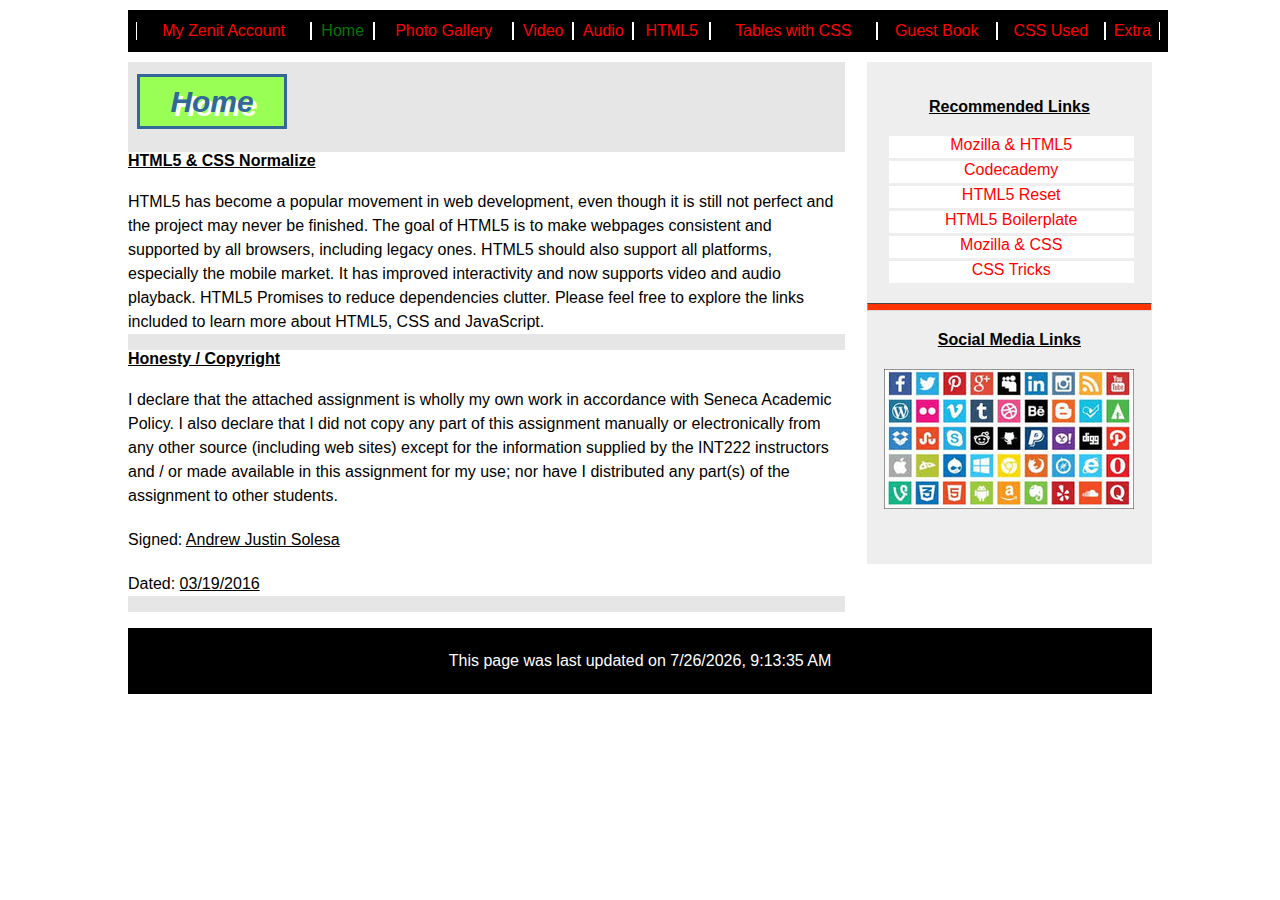
<file: index.html>
<!DOCTYPE html>
<html>

	<head>
		<meta charset="UTF-8" />
		<title>HOME - int222_161a26</title>
		<link rel="stylesheet" type="text/css" href="css/normalize.css" />
		<link rel="stylesheet" type="text/css" href="css/sitecss.css" />
	</head>
	
	<body>
		
		<nav>
			<ul>
				<li><a href="../">My Zenit Account</a></li>
				<li><a class="current" href="index.html">Home</a></li>
				<li><a href="gallery.html">Photo Gallery</a></li>
				<li><a href="video.html">Video</a></li>
				<li><a href="audio.html">Audio</a></li>
				<li><a href="html5.html">HTML5</a></li>
				<li><a href="tables.html">Tables with CSS</a></li>
				<li><a href="guestbook/index.html">Guest Book</a></li>
				<li><a href="css/sitecss.css">CSS Used</a></li>
				<li><a href="extra/index.html">Extra</a></li>
			</ul>
		</nav>
		
		<div class="content">
				
				<section>
					
					<h1>Home</h1>
						
						<div class ="box">
							<h2>HTML5 &amp; CSS Normalize</h2>
								<article>
									<p>
									HTML5 has become a popular movement in web development, even though it is still not perfect and the project may never be finished. The goal of HTML5 is to make webpages consistent and supported by all browsers, including legacy ones. HTML5 should also support all platforms, especially the mobile market. It has improved interactivity and now supports video and audio playback. HTML5 Promises to reduce dependencies clutter.
									
									Please feel free to explore the links included to learn more about HTML5, CSS and JavaScript.
									</p>
								</article>
						</div>
						
						<div class="box">
							<h2>Honesty / Copyright</h2>
								<article>
									<p>
									I declare that the attached assignment is wholly my own work in accordance with Seneca Academic Policy.
									
									I also declare that I did not copy any part of this assignment manually or electronically from any other source (including web sites) except for the information supplied by the INT222 instructors and / or made available in this assignment for my use; nor have I distributed any part(s) of the assignment to other students.
									</p>

									<p>Signed: <span class="underline">Andrew Justin Solesa</span></p>

									<p>Dated: <span class="underline">03/19/2016</span></p>
								</article>
						</div>
				</section>
				
				<aside>
					<h2>Recommended Links</h2>
						<ul>
							<li><a href="https://developer.mozilla.org/en-US/docs/Web/Guide/HTML/HTML5">Mozilla & HTML5</a></li>
							<li><a href="http://www.codecademy.com">Codecademy</a></li>
							<li><a href="http://html5reset.org/">HTML5 Reset</a></li>
							<li><a href="http://html5boilerplate.com/">HTML5 Boilerplate</a></li>
							<li><a href="https://developer.mozilla.org/en-US/docs/Web/CSS">Mozilla & CSS</a></li>
							<li><a href="http://css-tricks.com/">CSS Tricks</a></li>
						</ul>
						
						<hr class="rhr">
						
					<h2>Social Media Links</h2>
						<div style="position: relative; background: url('images/social-media.png') no-repeat; width: 250px; height: 140px; display: block; margin: 0 auto;">
							<a href="http://facebook.com" title="Face Book"  style="width: 23px; height: 23px; border: 0; position: absolute; top: 3px; left: 4px;"></a> 
							<a href="http://twitter.com" title="Twitter" style="width: 23px; height: 23px; border: 0; position: absolute; top: 3px; left: 31px;"></a> 
							<a href="http://pintrest.com" title="Pintrest" style="width: 23px; height: 23px; border: 0; position: absolute; top: 3px; left: 58px;"></a> 
							<a href="https://plus.google.com/" title="Google Plus"  style="width: 23px; height: 23px; border: 0; position: absolute; top: 3px; left: 85px;"></a> 
						</div>
				</aside>
		</div>
		
		<footer>
			<section>
				<script type="text/javascript">
					var dt=new Date(document.lastModified);
					document.write('<p>This page was last updated on '+dt.toLocaleString()) + '</p>';
				</script>
			</section>
		</footer>
	</body>

</html>
</file>
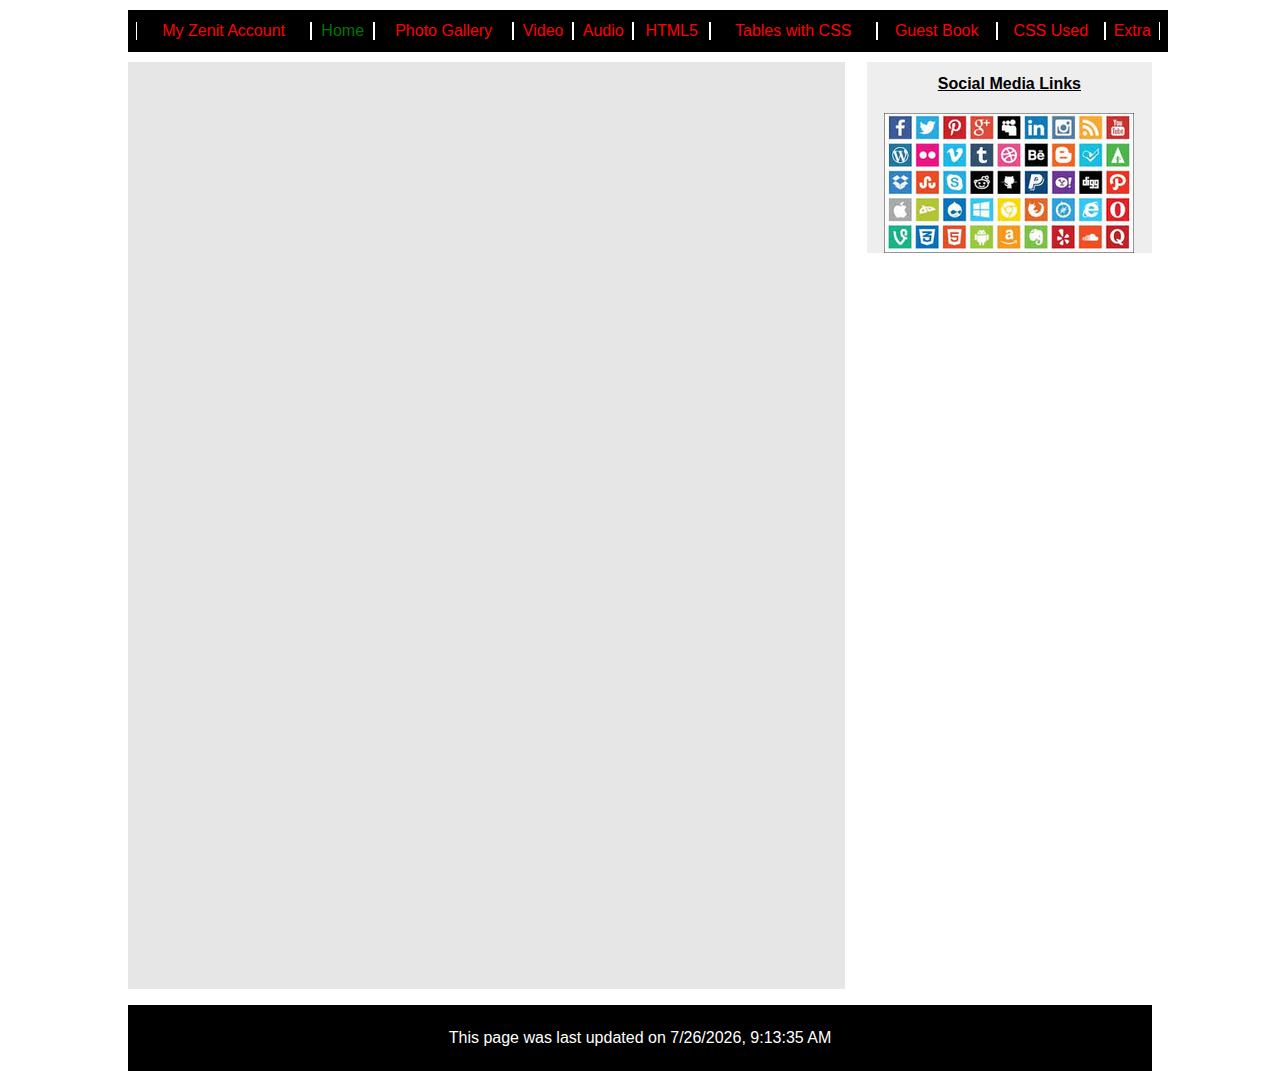
<file: extra/index.html>
<!DOCTYPE html>
<html>

	<head>
		<meta charset="UTF-8" />
		<title>EXTRA - int222_161a26</title>
		<link rel="stylesheet" type="text/css" href="../css/normalize.css" />
		<link rel="stylesheet" type="text/css" href="../css/sitecss.css" />
	</head>
	
	<body>
		
		<nav>
			<ul>
				<li><a href="../">My Zenit Account</a></li>
				<li><a class="current" href="../index.html">Home</a></li>
				<li><a href="../gallery.html">Photo Gallery</a></li>
				<li><a href="../video.html">Video</a></li>
				<li><a href="../audio.html">Audio</a></li>
				<li><a href="../html5.html">HTML5</a></li>
				<li><a href="../tables.html">Tables with CSS</a></li>
				<li><a href="../guestbook/index.html">Guest Book</a></li>
				<li><a href="../css/sitecss.css">CSS Used</a></li>
				<li><a href="../extra/index.html">Extra</a></li>
			</ul>
		</nav>
		
		<div class="content">
				
				<section>		
						<div class ="box">
						
						</div>
				</section>
				
				<aside class="html5">
					<h2>Social Media Links</h2>
						<div style="position: relative; background: url('../images/social-media.png') no-repeat; width: 250px; height: 140px; display: block; margin: 0 auto;">
							<a href="http://facebook.com" title="Face Book"  style="width: 23px; height: 23px; border: 0; position: absolute; top: 3px; left: 4px;"></a> 
							<a href="http://twitter.com" title="Twitter" style="width: 23px; height: 23px; border: 0; position: absolute; top: 3px; left: 31px;"></a> 
							<a href="http://pintrest.com" title="Pintrest" style="width: 23px; height: 23px; border: 0; position: absolute; top: 3px; left: 58px;"></a> 
							<a href="https://plus.google.com/" title="Google Plus"  style="width: 23px; height: 23px; border: 0; position: absolute; top: 3px; left: 85px;"></a> 
						</div>
				</aside>
		</div>
		
		<footer>
			<section>
				<script type="text/javascript">
					var dt=new Date(document.lastModified);
					document.write('<p>This page was last updated on '+dt.toLocaleString()) + '</p>';
				</script>
			</section>
		</footer>
	</body>

</html>
</file>
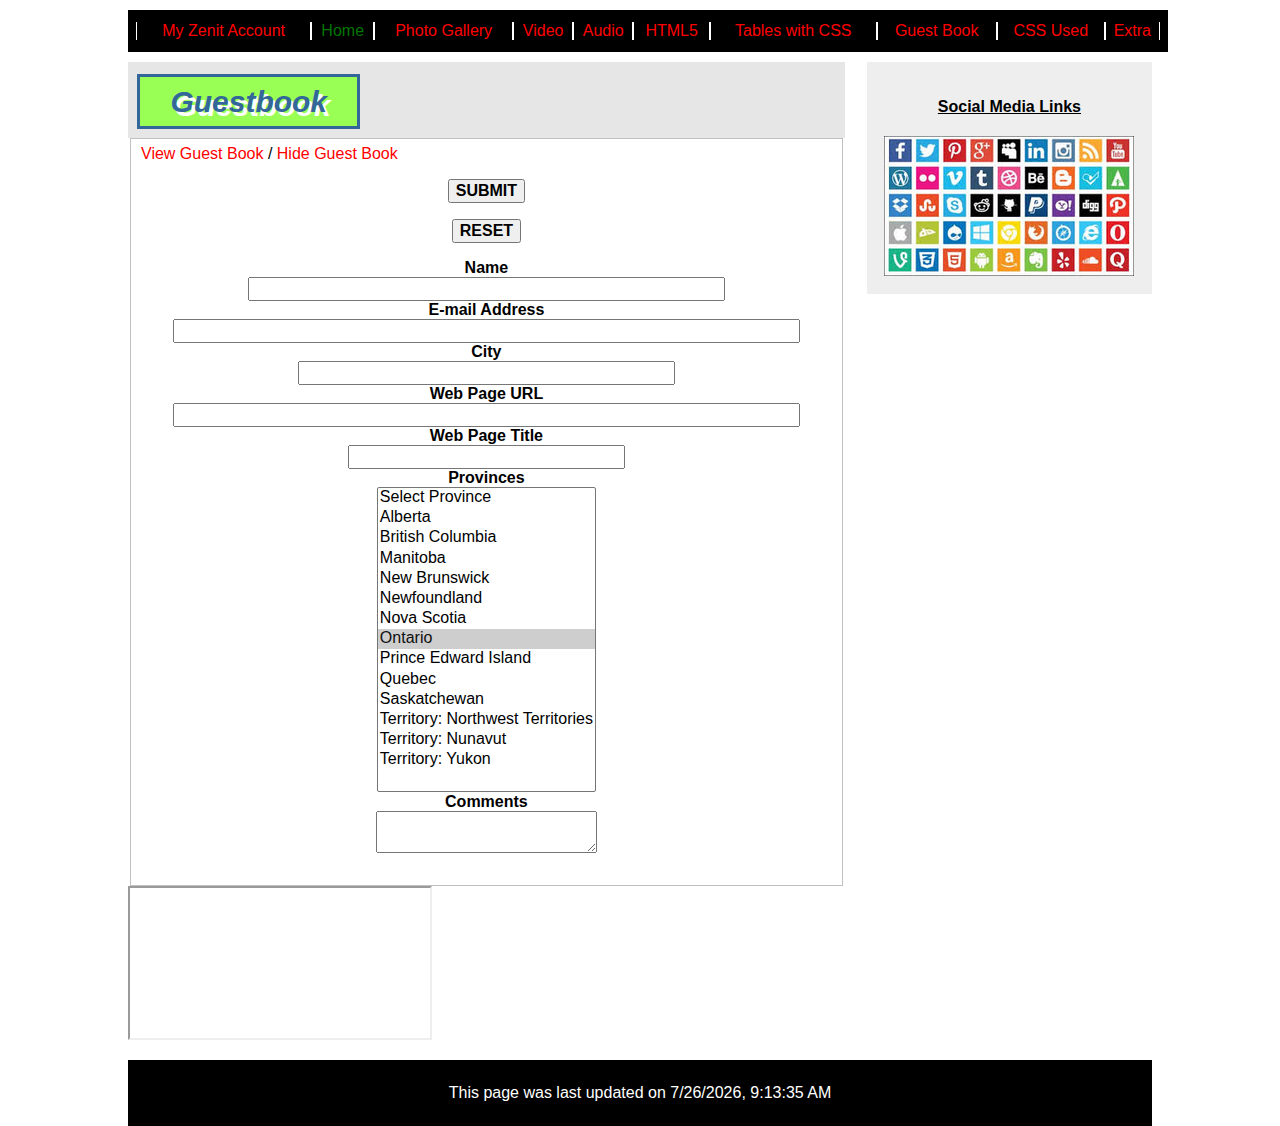
<file: guestbook/index.html>
<!DOCTYPE html>
<html>

	<head>
		<meta charset="UTF-8" />
		<title>GUESTBOOK - int222_161a26</title>
		<link rel="stylesheet" type="text/css" href="../css/normalize.css" />
		<link rel="stylesheet" type="text/css" href="../css/sitecss.css" />
		<link rel="stylesheet" href="https://zenit.senecac.on.ca/~emile.ohan/int222/assignments/assignment-02/guest.css"  type="text/css" /> 
		<script src="https://zenit.senecac.on.ca/~emile.ohan/int222/assignments/assignment-02/guest.js" type="text/javascript"></script> 
	</head>
	
	<body>
		
		<nav>
			<ul>
				<li><a href="../">My Zenit Account</a></li>
				<li><a class="current" href="../index.html">Home</a></li>
				<li><a href="../gallery.html">Photo Gallery</a></li>
				<li><a href="../video.html">Video</a></li>
				<li><a href="../audio.html">Audio</a></li>
				<li><a href="../html5.html">HTML5</a></li>
				<li><a href="../tables.html">Tables with CSS</a></li>
				<li><a href="../guestbook/index.html">Guest Book</a></li>
				<li><a href="../css/sitecss.css">CSS Used</a></li>
				<li><a href="../extra/index.html">Extra</a></li>
			</ul>
		</nav>
		
		<div class="content">
				
				<section>
					
					<h1>Guestbook</h1>
						
						<div class ="box">
							<fieldset>
								
								<a href="javascript:unhide('on');">View Guest Book</a> / <a href="javascript:unhide('off');">Hide Guest Book</a>
						
							<form method='post' name='guests' id='guests' action='https://zenit.senecac.on.ca/~emile.ohan/cgi-bin/guestbook.cgi'>
								<p id = "p1">
									<input type="submit"  class="button" value="SUBMIT" /> 
								</p>
								
								<p id = "p1">
									<input type="reset"  class="button" value="RESET" /> 
								</p>
							
							
								<p id = "p2">
									Name
									<br>
									<input type="text" size="45" name="guest" id="guest" maxlength="40">
								<br>
									E-mail Address
									<br>
									<input type="text" size="60" name="email" id="email" maxlength="60">
								<br>
									City 
									<br>
									<input type="text" size="35" name="city" id="city" maxlength="35">
								<br>
									Web Page URL
									<br>
									<input type="text" size="60" name="web_url" id="web_url" maxlength="60">
									
								<br>
									Web Page Title
									<br>
									<input type="text" size="25" name="web_title" id="web_title">
								<br>
									Provinces
									<br>
									<select id="province" name="province" size="15">
										<option value="Select Province">Select Province</option>
										<option value='Alberta'>Alberta</option>
										<option value='British Columbia'>British Columbia</option>
										<option value='Manitoba'>Manitoba</option>
										<option value='New Brunswick'>New Brunswick</option>
										<option value='Newfoundland'>Newfoundland</option>
										<option value='Nova Scotia'>Nova Scotia</option>
										<option value='Ontario' selected>Ontario</option>
										<option value='Prince Edward Island'>Prince Edward Island</option>
										<option value='Quebec'>Quebec</option>
										<option value='Saskatchewan'>Saskatchewan</option>
										<option value='Territory: Northwest Territories'>Territory: Northwest Territories</option>
										<option value='Territory: Nunavut'>Territory: Nunavut</option>
										<option value='Territory: Yukon'>Territory: Yukon</option>
									</select>
								<br>
									Comments
									<br>
										<textarea name="comments" id="comment" maxlength="150"></textarea>
								</p>
							</fieldset>
						</div>
				</section>
				
				<aside class="guest">
					<h2>Social Media Links</h2>
						<div style="position: relative; background: url('../images/social-media.png') no-repeat; width: 250px; height: 140px; display: block; margin: 0 auto;">
							<a href="http://facebook.com" title="Face Book"  style="width: 23px; height: 23px; border: 0; position: absolute; top: 3px; left: 4px;"></a> 
							<a href="http://twitter.com" title="Twitter" style="width: 23px; height: 23px; border: 0; position: absolute; top: 3px; left: 31px;"></a> 
							<a href="http://pintrest.com" title="Pintrest" style="width: 23px; height: 23px; border: 0; position: absolute; top: 3px; left: 58px;"></a> 
							<a href="https://plus.google.com/" title="Google Plus"  style="width: 23px; height: 23px; border: 0; position: absolute; top: 3px; left: 85px;"></a> 
						</div>
				</aside>
		</div>
		
		<div id="viewguests">
			<iframe src="https://zenit.senecac.on.ca/~emile.ohan/cgi-bin/viewguestbook.cgi"></iframe>
		</div>
		
		<footer>
			<section>
				<script type="text/javascript">
					var dt=new Date(document.lastModified);
					document.write('<p>This page was last updated on '+dt.toLocaleString()) + '</p>';
				</script>
			</section>
		</footer>
	</body>

</html>
</file>
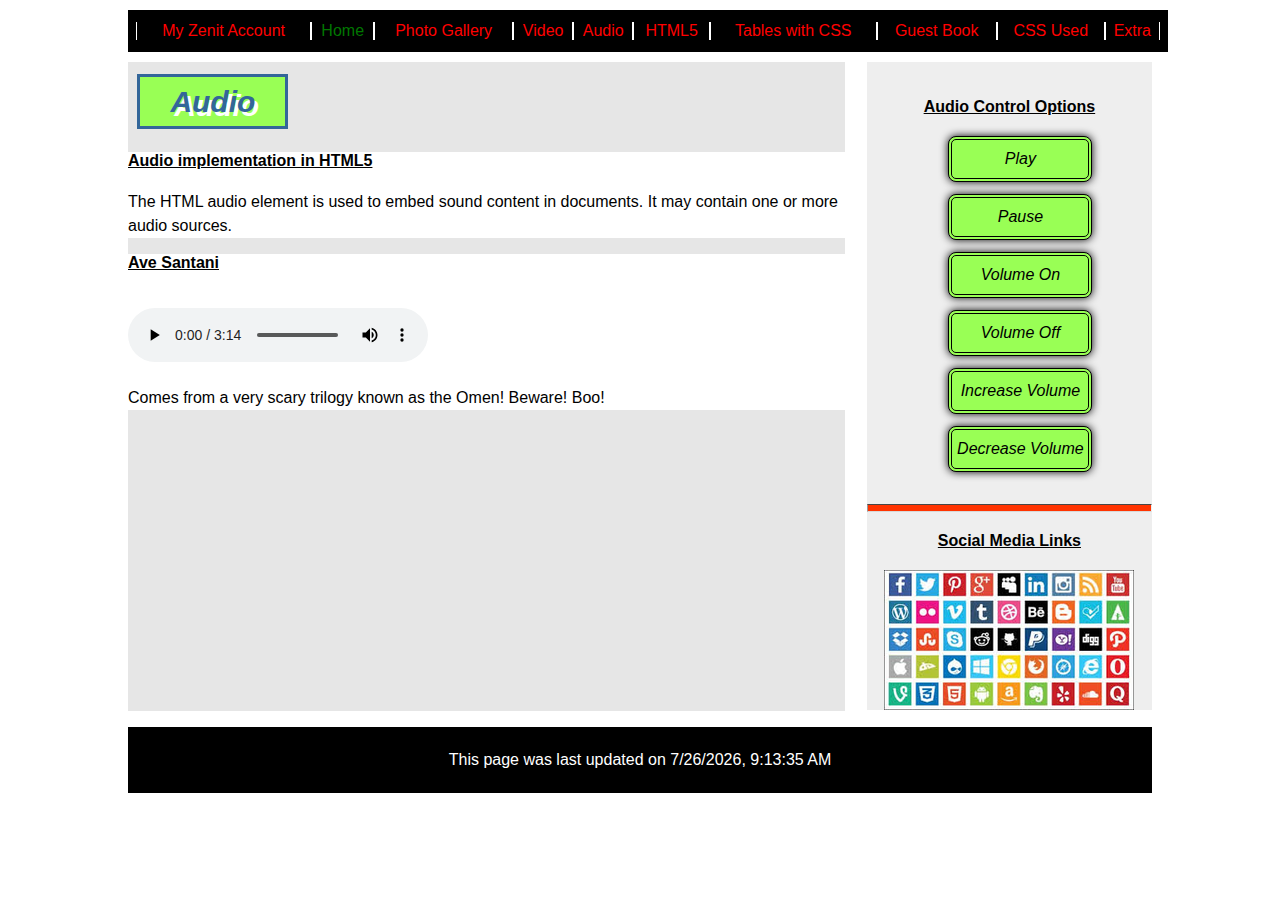
<file: audio.html>
<!DOCTYPE html>
<html>

	<head>
		<meta charset="UTF-8" />
		<title>AUDIO - int222_161a26</title>
		<link rel="stylesheet" type="text/css" href="css/normalize.css" />
		<link rel="stylesheet" type="text/css" href="css/sitecss.css" />
	</head>
	
	<body>
		
		<nav>
			<ul>
				<li><a href="../">My Zenit Account</a></li>
				<li><a class="current" href="index.html">Home</a></li>
				<li><a href="gallery.html">Photo Gallery</a></li>
				<li><a href="video.html">Video</a></li>
				<li><a href="audio.html">Audio</a></li>
				<li><a href="html5.html">HTML5</a></li>
				<li><a href="tables.html">Tables with CSS</a></li>
				<li><a href="guestbook/index.html">Guest Book</a></li>
				<li><a href="css/sitecss.css">CSS Used</a></li>
				<li><a href="extra/index.html">Extra</a></li>
			</ul>
		</nav>
		
		<div class="content">
				
				<section>
					
					<h1>Audio</h1>
						
						<div class ="box">
							<h2>Audio implementation in HTML5</h2>
								<article>
									<p>
									The HTML audio element is used to embed sound content in documents. 
									
									It may contain one or more audio sources.
									</p>
								</article>
						</div>
						
						<div class="box">
							<h2>Ave Santani</h2>
								<article>
									
									<audio controls="controls" preload="auto">
										<source src="misc/Omen.ogg" type="audio/ogg" />
										<source src="misc/Omen.mp3" type="audio/mpeg" />
										Your browser does not support the audio tag.
									</audio>
									
									<p>
									Comes from a very scary trilogy known as the Omen! Beware! Boo!
									</p>
								</article>
						</div>
				</section>
				
				<aside class="audio">
					<h2>Audio Control Options</h2>
						<dl>
							<li><input type="button" value="Play" /></li>
							<li><input type="button" value="Pause" /></li>
							<li><input type="button" value="Volume On" /></li>
							<li><input type="button" value="Volume Off" /></li>
							<li><input type="button" value="Increase Volume" /></li>
        					<li><input type="button" value="Decrease Volume" /></li>
						</dl>
						
						<hr class="rhr">
						
					<h2>Social Media Links</h2>
						<div style="position: relative; background: url('images/social-media.png') no-repeat; width: 250px; height: 140px; display: block; margin: 0 auto;">
							<a href="http://facebook.com" title="Face Book"  style="width: 23px; height: 23px; border: 0; position: absolute; top: 3px; left: 4px;"></a> 
							<a href="http://twitter.com" title="Twitter" style="width: 23px; height: 23px; border: 0; position: absolute; top: 3px; left: 31px;"></a> 
							<a href="http://pintrest.com" title="Pintrest" style="width: 23px; height: 23px; border: 0; position: absolute; top: 3px; left: 58px;"></a> 
							<a href="https://plus.google.com/" title="Google Plus"  style="width: 23px; height: 23px; border: 0; position: absolute; top: 3px; left: 85px;"></a> 
						</div>
				</aside>
		</div>
		
		<footer>
			<section>
				<script type="text/javascript">
					var dt=new Date(document.lastModified);
					document.write('<p>This page was last updated on '+dt.toLocaleString()) + '</p>';
				</script>
			</section>
		</footer>
	</body>

</html>
</file>
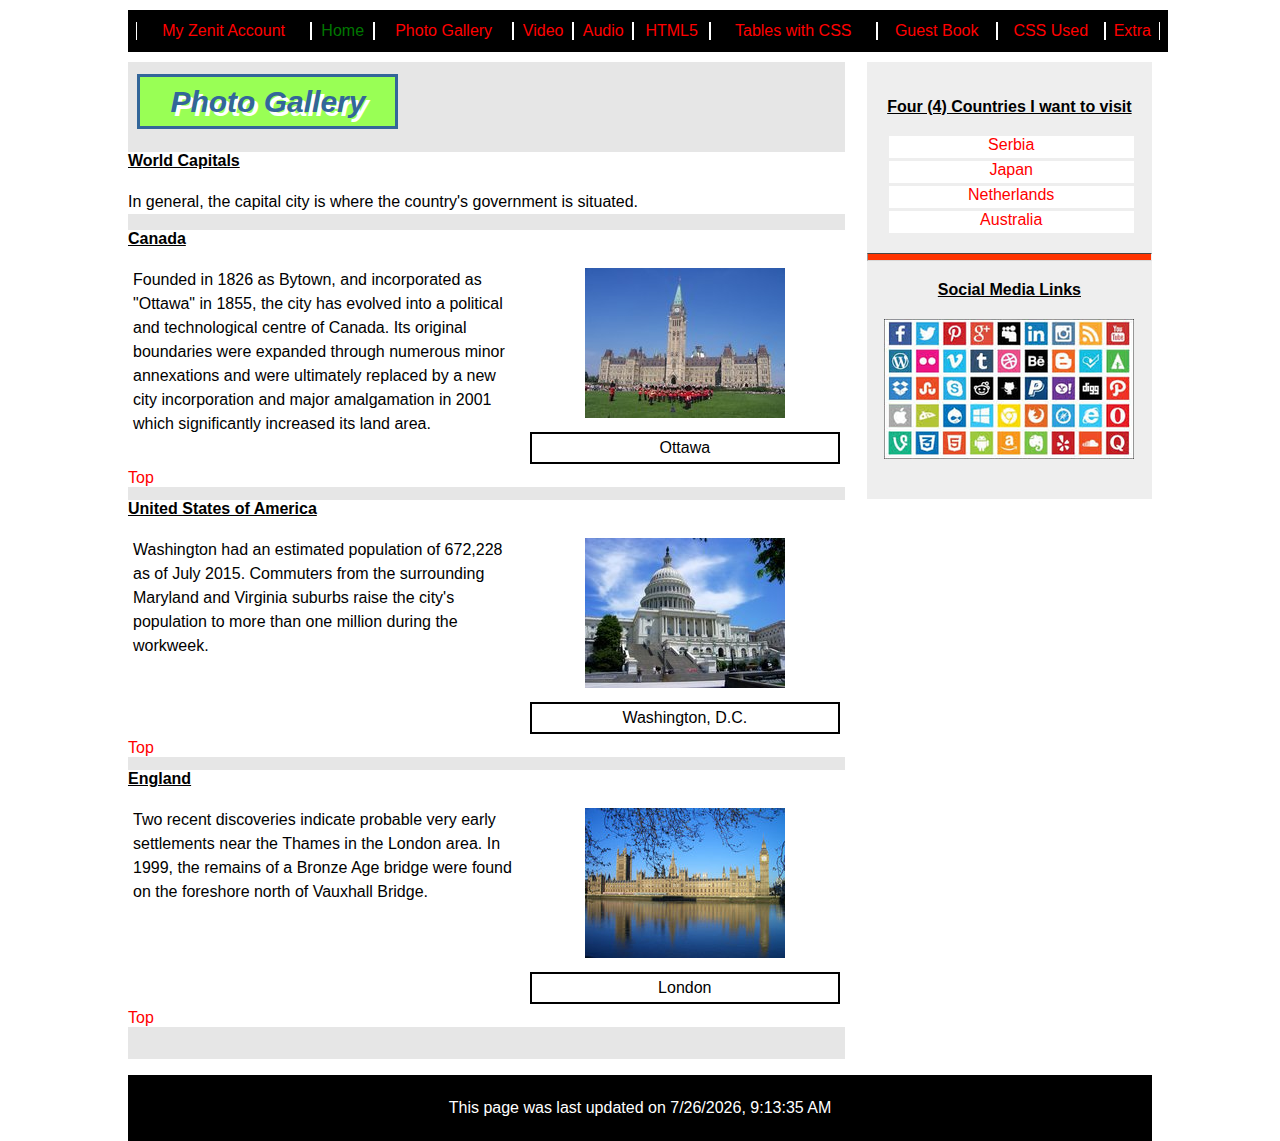
<file: gallery.html>
<!DOCTYPE html>
<html id="top">

	<head>
		<meta charset="UTF-8" />
		<title>GALLERY - int222_161a26</title>
		<link rel="stylesheet" type="text/css" href="css/normalize.css" />
		<link rel="stylesheet" type="text/css" href="css/sitecss.css" />
	</head>
	
	<body>
		
		<nav>
			<ul>
				<li><a href="../">My Zenit Account</a></li>
				<li><a class="current" href="index.html">Home</a></li>
				<li><a href="gallery.html">Photo Gallery</a></li>
				<li><a href="video.html">Video</a></li>
				<li><a href="audio.html">Audio</a></li>
				<li><a href="html5.html">HTML5</a></li>
				<li><a href="tables.html">Tables with CSS</a></li>
				<li><a href="guestbook/index.html">Guest Book</a></li>
				<li><a href="css/sitecss.css">CSS Used</a></li>
				<li><a href="extra/index.html">Extra</a></li>
			</ul>
		</nav>
		
		<div class="content">
				
				<section>
					
					<h1>Photo Gallery</h1>
						
						<div class ="box">
							<h2>World Capitals</h2>
								<article>
									<p>
									In general, the capital city is where the country's government is situated.
									</p>
								</article>
						</div>
						
						<div class="box">
							<h2>Canada</h2>
								<article>
									<p class ="cell">
									Founded in 1826 as Bytown, and incorporated as "Ottawa" in 1855, the city has evolved into a political and technological centre of Canada. 
									
									Its original boundaries were expanded through numerous minor annexations and were ultimately replaced by a new city incorporation and major amalgamation in 2001 which significantly increased its land area.
									</p>
									
									<figure class="cell">
									<img src="images/Ottawa.jpg" alt="The Parliament Buildings" />
										<figcaption>Ottawa</figcaption>
									</figure>
									
								</article>
							<a href="#top">Top</a>
						</div>
						
						<div class="box">
							<h2>United States of America</h2>
								<article>
									<p class ="cell">
									Washington had an estimated population of 672,228 as of July 2015. 
									
									Commuters from the surrounding Maryland and Virginia suburbs raise the city's population to more than one million during the workweek.
									</p>
									
									<figure class="cell">
									<img src="images/Washington.jpg" alt="Washington Capitol" />
										<figcaption>Washington, D.C.</figcaption>
									</figure>
									
								</article>
							<a href="#top">Top</a>
						</div>
						
						<div class="box">
							<h2>England</h2>
								<article>
									<p class ="cell">
									Two recent discoveries indicate probable very early settlements near the Thames in the London area. 
									
									In 1999, the remains of a Bronze Age bridge were found on the foreshore north of Vauxhall Bridge.
									</p>
									
									<figure class="cell">
									<img src="images/London.jpg" alt="Palace of Westminster" />
										<figcaption>London</figcaption>
									</figure>
									
								</article>
							<a href="#top">Top</a>
						</div>
				</section>
				
				<pre></pre>
				
				<aside class="gallery">
						<h2>Four (4) Countries I want to visit</h2>
							<ul>
								<li><a href="https://en.wikipedia.org/wiki/Serbia">Serbia</a></li>
								<li><a href="https://en.wikipedia.org/wiki/Japan">Japan</a></li>
								<li><a href="https://en.wikipedia.org/wiki/Netherlands">Netherlands</a></li>
								<li><a href="https://en.wikipedia.org/wiki/Australia">Australia</a></li>
							</ul>
							
							<hr class="rhr">
							
						<h2>Social Media Links</h2>
							<div style="position: relative; background: url('images/social-media.png') no-repeat; width: 250px; height: 140px; display: block; margin: 0 auto;">
								<a href="http://facebook.com" title="Face Book"  style="width: 23px; height: 23px; border: 0; position: absolute; top: 3px; left: 4px;"></a> 
								<a href="http://twitter.com" title="Twitter" style="width: 23px; height: 23px; border: 0; position: absolute; top: 3px; left: 31px;"></a> 
								<a href="http://pintrest.com" title="Pintrest" style="width: 23px; height: 23px; border: 0; position: absolute; top: 3px; left: 58px;"></a> 
								<a href="https://plus.google.com/" title="Google Plus"  style="width: 23px; height: 23px; border: 0; position: absolute; top: 3px; left: 85px;"></a> 
							</div>
				</aside>
		</div>
		
		<footer>
			<section>
				<script type="text/javascript">
					var dt=new Date(document.lastModified);
					document.write('<p>This page was last updated on '+dt.toLocaleString()) + '</p>';
				</script>
			</section>
		</footer>
	</body>

</html>
</file>
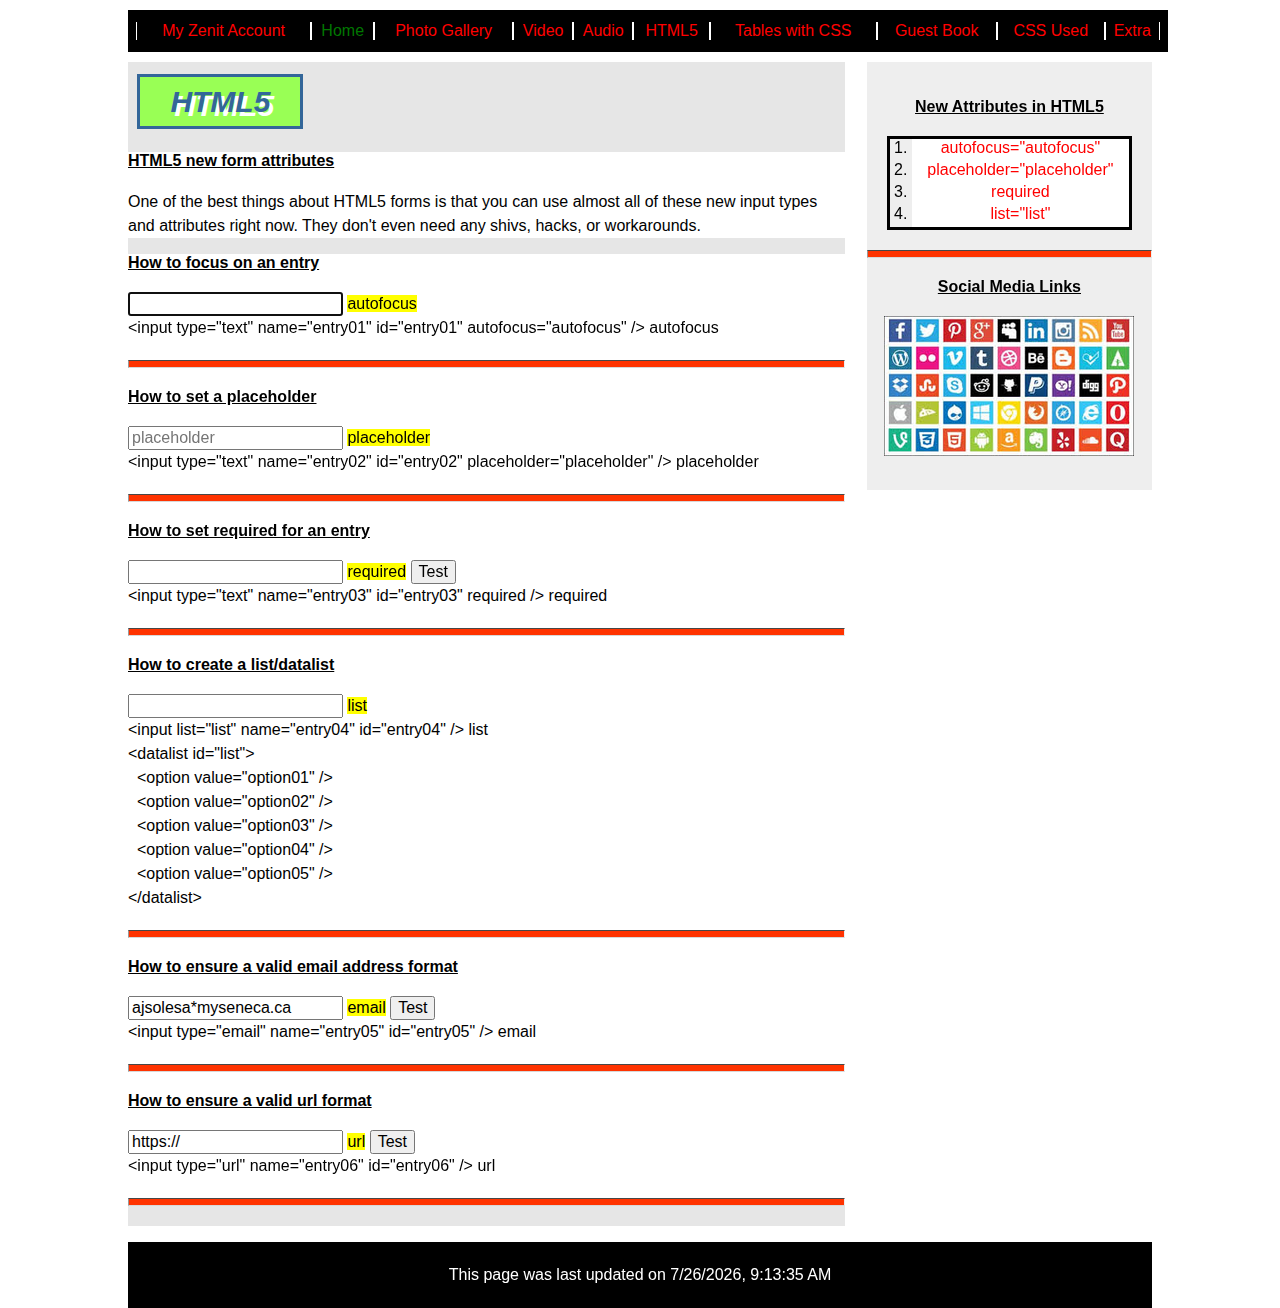
<file: html5.html>
<!DOCTYPE html>
<html>

	<head>
		<meta charset="UTF-8" />
		<title>HTML5 - int222_161a26</title>
		<link rel="stylesheet" type="text/css" href="css/normalize.css" />
		<link rel="stylesheet" type="text/css" href="css/sitecss.css" />
	</head>
	
	<body>
		
		<nav>
			<ul>
				<li><a href="../">My Zenit Account</a></li>
				<li><a class="current" href="index.html">Home</a></li>
				<li><a href="gallery.html">Photo Gallery</a></li>
				<li><a href="video.html">Video</a></li>
				<li><a href="audio.html">Audio</a></li>
				<li><a href="html5.html">HTML5</a></li>
				<li><a href="tables.html">Tables with CSS</a></li>
				<li><a href="guestbook/index.html">Guest Book</a></li>
				<li><a href="css/sitecss.css">CSS Used</a></li>
				<li><a href="extra/index.html">Extra</a></li>
			</ul>
		</nav>
		
		<div class="content">
				
				<section>
					
					<h1>HTML5</h1>
						
						<div class ="box">
							<h2>HTML5 new form attributes</h2>
								<article>
									<p>
									One of the best things about HTML5 forms is that you can use almost all of these new input types and attributes right now. 
									
									They don't even need any shivs, hacks, or workarounds.
									</p>
								</article>
						</div>
						
						<div class="box">
								
								<form method="post" name="html5" action="index.html">
									
									<h2>How to focus on an entry</h2>
									
									<article>
										<p>
										<input name="entry01" id="entry01" autofocus="autofocus" /> <mark>autofocus</mark><br />
										&lt;input type="text" name="entry01" id="entry01" autofocus="autofocus" /&gt; autofocus
										</p>
									</article>
									
									<hr class="rhr">
									
									<h2>How to set a placeholder</h2>
									
									<article>
										<p>
										<input name="entry02" id="entry02" placeholder="placeholder" /> <mark>placeholder</mark><br />
										&lt;input type="text" name="entry02" id="entry02" placeholder="placeholder" /&gt; placeholder
										</p>
									</article>
									
									<hr class="rhr">
									
									<h2>How to set required for an entry</h2>
										
										<article>
											<p>
												<input name="entry03" id="entry03" required /> <mark>required</mark>
												<input type="submit" value="Test" /><br />
												&lt;input type="text" name="entry03" id="entry03" required /&gt; required
											</p>
										</article>
										
									<hr class="rhr">
									
									<h2>How to create a list/datalist</h2>
										
										<article>
											<p>
												<input list="list" name="entry04" id="entry04" /> <mark>list</mark><br />
													<datalist id="list">
														<option value="option01" />
														<option value="option02" />
														<option value="option03" />
														<option value="option04" />
														<option value="option05" />
													</datalist>
													&lt;input list="list" name="entry04" id="entry04" /&gt; list<br />
													&lt;datalist id="list"&gt;<br />
													&nbsp;&nbsp;&lt;option value="option01" /&gt;<br />
													&nbsp;&nbsp;&lt;option value="option02" /&gt;<br />
													&nbsp;&nbsp;&lt;option value="option03" /&gt;<br />
													&nbsp;&nbsp;&lt;option value="option04" /&gt;<br />
													&nbsp;&nbsp;&lt;option value="option05" /&gt;<br />
													&lt;/datalist&gt;
											</p>
										</article>
									
									<hr class="rhr">
									
									<h2>How to ensure a valid email address format</h2>
									
										<article>
											<p>
												<input type="email" name="entry05" id="entry05" value="ajsolesa*myseneca.ca"/> <mark>email</mark>
												<input type="submit" value="Test" /><br />
												&lt;input type="email" name="entry05" id="entry05" /&gt; email
											</p>
										</article>
									
									<hr class="rhr">
      
									<h2>How to ensure a valid url format</h2>
										<article>
											<p>
												<input type="url" name="entry06" id="entry06" value="https://"/> <mark>url</mark>
												<input type="submit" value="Test" /><br />
												&lt;input type="url" name="entry06" id="entry06" /&gt; url
											</p>
										</article>
									
									<hr class="rhr">
								</form>
						</div>
				</section>
				
				<aside class="html5">
					<h2>New Attributes in HTML5</h2>
						<ol>
							<li><a href="#entry01">autofocus="autofocus"</a></li>
							<li><a href="#entry02">placeholder="placeholder"</a></li>
							<li><a href="#entry03">required</a></li>
							<li><a href="#entry04">list="list"</a></li>
						</ol>
						
						<hr class="rhr">
						
					<h2>Social Media Links</h2>
						<div style="position: relative; background: url('images/social-media.png') no-repeat; width: 250px; height: 140px; display: block; margin: 0 auto;">
							<a href="http://facebook.com" title="Face Book"  style="width: 23px; height: 23px; border: 0; position: absolute; top: 3px; left: 4px;"></a> 
							<a href="http://twitter.com" title="Twitter" style="width: 23px; height: 23px; border: 0; position: absolute; top: 3px; left: 31px;"></a> 
							<a href="http://pintrest.com" title="Pintrest" style="width: 23px; height: 23px; border: 0; position: absolute; top: 3px; left: 58px;"></a> 
							<a href="https://plus.google.com/" title="Google Plus"  style="width: 23px; height: 23px; border: 0; position: absolute; top: 3px; left: 85px;"></a> 
						</div>
				</aside>
		</div>
		
		<footer>
			<section>
				<script type="text/javascript">
					var dt=new Date(document.lastModified);
					document.write('<p>This page was last updated on '+dt.toLocaleString()) + '</p>';
				</script>
			</section>
		</footer>
	</body>

</html>
</file>
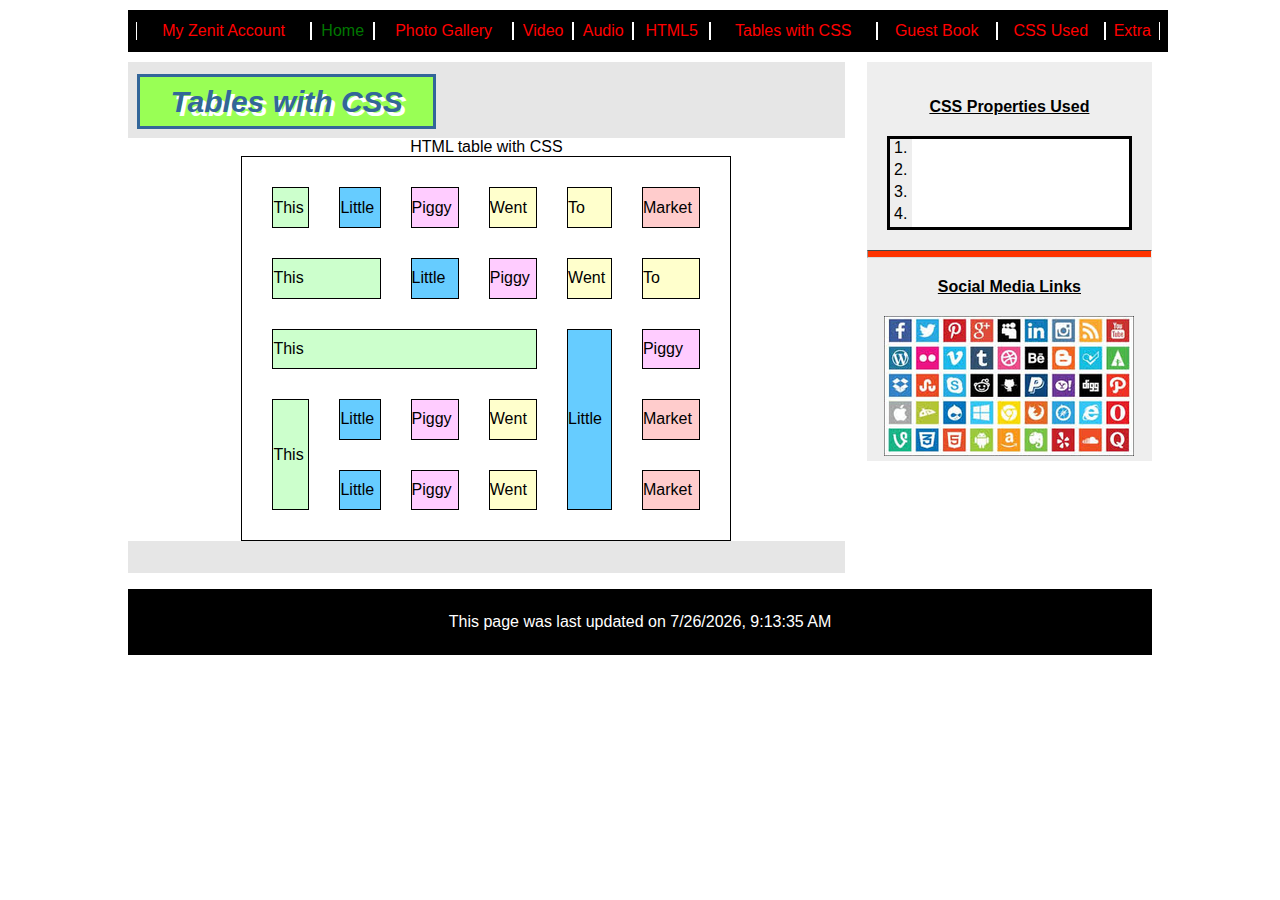
<file: tables.html>
<!DOCTYPE html>
<html>

	<head>
		<meta charset="UTF-8" />
		<title>TABLES - int222_161a26</title>
		<link rel="stylesheet" type="text/css" href="css/normalize.css" />
		<link rel="stylesheet" type="text/css" href="css/sitecss.css" />
	</head>
	
	<body>
		
		<nav>
			<ul>
				<li><a href="../">My Zenit Account</a></li>
				<li><a class="current" href="index.html">Home</a></li>
				<li><a href="gallery.html">Photo Gallery</a></li>
				<li><a href="video.html">Video</a></li>
				<li><a href="audio.html">Audio</a></li>
				<li><a href="html5.html">HTML5</a></li>
				<li><a href="tables.html">Tables with CSS</a></li>
				<li><a href="guestbook/index.html">Guest Book</a></li>
				<li><a href="css/sitecss.css">CSS Used</a></li>
				<li><a href="extra/index.html">Extra</a></li>
			</ul>
		</nav>
		
		<div class="content">
				
				<section>
					
					<h1>Tables with CSS</h1>
						
						<div class ="box">
						
							<table class="mytable">
   <caption> HTML table with CSS </caption>
            <tr>
                    <th class="first">This</th>
                    <th class="second">Little</th>
                    <th class="third">Piggy</th>
                    <th class="fourth">Went</th>
                    <th class="five">To</th>
                    <th class="six">Market</th>
            </tr>
             <tr>
                    <th colspan="2" class="first">This</th>
                    <th class="second">Little</th>
                    <th class="third">Piggy</th>
                    <th class="fourth">Went</th>
                    <th class="five">To</th>
            </tr>
            <tr>
                    <th colspan="4" class="first">This</th>
                    <th rowspan="3" class="second">Little</th>
                    <th class="third">Piggy</th>
            </tr>
             <tr>
                    <th rowspan="2" class="first">This</th>
                    <th class="second">Little</th>
                    <th class="third">Piggy</th>
                    <th class="fourth">Went</th>
                    <th class="six">Market</th>
             </tr>
             <tr>
                    
                    <th class="second">Little</th>
                    <th class="third">Piggy</th>
                    <th class="fourth">Went</th>
                    <th class="six">Market</th>
             </tr>
            </table>
						</div>
						
						<pre></pre>
				</section>
				
				<aside class="tables">
					<h2>CSS Properties Used</h2>
						<ol>
							<li></li>
							<li></li>
							<li></li>
							<li></li>
						</ol>
						
						<hr class="rhr">
						
					<h2>Social Media Links</h2>
						<div style="position: relative; background: url('images/social-media.png') no-repeat; width: 250px; height: 140px; display: block; margin: 0 auto;">
							<a href="http://facebook.com" title="Face Book"  style="width: 23px; height: 23px; border: 0; position: absolute; top: 3px; left: 4px;"></a> 
							<a href="http://twitter.com" title="Twitter" style="width: 23px; height: 23px; border: 0; position: absolute; top: 3px; left: 31px;"></a> 
							<a href="http://pintrest.com" title="Pintrest" style="width: 23px; height: 23px; border: 0; position: absolute; top: 3px; left: 58px;"></a> 
							<a href="https://plus.google.com/" title="Google Plus"  style="width: 23px; height: 23px; border: 0; position: absolute; top: 3px; left: 85px;"></a> 
						</div>
				</aside>
		</div>
		
		<footer>
			<section>
				<script type="text/javascript">
					var dt=new Date(document.lastModified);
					document.write('<p>This page was last updated on '+dt.toLocaleString()) + '</p>';
				</script>
			</section>
		</footer>
	</body>

</html>
</file>
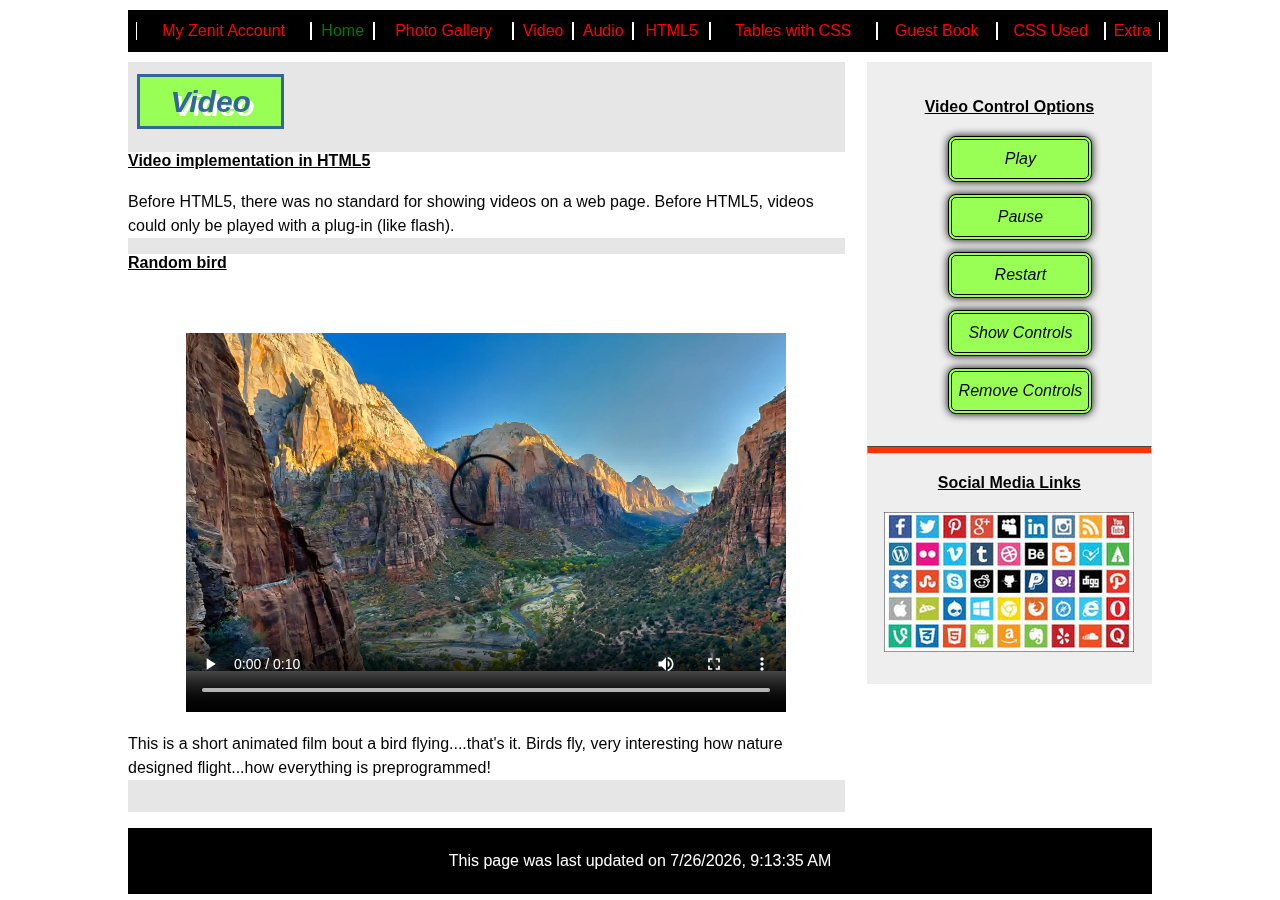
<file: video.html>
<!DOCTYPE html>
<html id="top">

	<head>
		<meta charset="UTF-8" />
		<title>VIDEO - int222_161a26</title>
		<link rel="stylesheet" type="text/css" href="css/normalize.css" />
		<link rel="stylesheet" type="text/css" href="css/sitecss.css" />
	</head>
	
	<body>
		
		<nav>
			<ul>
				<li><a href="../">My Zenit Account</a></li>
				<li><a class="current" href="index.html">Home</a></li>
				<li><a href="gallery.html">Photo Gallery</a></li>
				<li><a href="video.html">Video</a></li>
				<li><a href="audio.html">Audio</a></li>
				<li><a href="html5.html">HTML5</a></li>
				<li><a href="tables.html">Tables with CSS</a></li>
				<li><a href="guestbook/index.html">Guest Book</a></li>
				<li><a href="css/sitecss.css">CSS Used</a></li>
				<li><a href="extra/index.html">Extra</a></li>
			</ul>
		</nav>
		
		<div class="content">
				
				<section>
					
					<h1>Video</h1>
						
						<div class ="box">
							<h2>Video implementation in HTML5</h2>
								<article>
									<p>
									Before HTML5, there was no standard for showing videos on a web page.

									Before HTML5, videos could only be played with a plug-in (like flash).
									</p>
								</article>
						</div>
						
						<div class="box">
							<h2>Random bird</h2>
								<article>
									<video style="display:block; margin: 0 auto;" controls="controls" preload="auto" width="600" height="420">
										<source src="misc/Bird.mp4" type="video/mp4" />
										<source src="misc/Bird.webm" type="video/webm" />
										<source src="misc/Bird.ogv" type="video/ogg" />
										Your browser does not support the video tag.
									</video>
									
									<p>
									This is a short animated film bout a bird flying....that's it.
									
									Birds fly, very interesting how nature designed flight...how everything is preprogrammed! 
									</p>
								</article>
						</div>
						
				</section>
				
				<pre></pre>
				
				<aside class="video">
					<h2>Video Control Options</h2>
						<dl>
							<li><input type="button" value="Play" /></li>
							<li><input type="button" value="Pause" /></li>
							<li><input type="button" value="Restart" /></li>
							<li><input type="button" value="Show Controls" /></li>
							<li><input type="button" value="Remove Controls" /></li>
						</dl>
						
						<hr class="rhr">
						
					<h2>Social Media Links</h2>
						<div style="position: relative; background: url('images/social-media.png') no-repeat; width: 250px; height: 140px; display: block; margin: 0 auto;">
							<a href="http://facebook.com" title="Face Book"  style="width: 23px; height: 23px; border: 0; position: absolute; top: 3px; left: 4px;"></a> 
							<a href="http://twitter.com" title="Twitter" style="width: 23px; height: 23px; border: 0; position: absolute; top: 3px; left: 31px;"></a> 
							<a href="http://pintrest.com" title="Pintrest" style="width: 23px; height: 23px; border: 0; position: absolute; top: 3px; left: 58px;"></a> 
							<a href="https://plus.google.com/" title="Google Plus"  style="width: 23px; height: 23px; border: 0; position: absolute; top: 3px; left: 85px;"></a> 
						</div>
				</aside>
				
		</div>
		
		<footer>
			<section>
				<script type="text/javascript">
					var dt=new Date(document.lastModified);
					document.write('<p>This page was last updated on '+dt.toLocaleString()) + '</p>';
				</script>
			</section>
		</footer>
	</body>

</html>
</file>
<file: css/sitecss.css>
body
{
  width:64em;
  background-color:#ffffff;
  font-family:Arial, Helvetica, sans-serif;
  margin:auto;
}

nav
{
  display:table;
  width:100%;
  background-color:#000000;
  padding:0.75em 0.5em;
  margin:0.625em auto;
}

.table1
{
  border-collapse: separate;
  border-spacing: 15px 15px;
  margin:0 auto;
  width: 500px;
  text-align:center;
  border: 4px solid #000;
}

.table1title
 {
	font-weight: bold;
	border: 2px solid #000;
	height: 10px;
}

.table1number
 {
	font-weight: bold;
	border: 2px solid #000;
	width: 30px;
}

.table1example
 {
	font-weight: bold;
	border: 2px solid #000;
	height: 60px;
}

.table1item
 {
	border: 2px solid #000;
	height: 60px;
}

tr:nth-child(3) > td 
{
  text-align: left;
}

tr:nth-child(5) > td 
{
  text-align: right;
}

tr:nth-child(4) > td, tr > td:nth-child(1) 
{
  text-align: center;
}

tr > td:nth-child(2) 
{
  vertical-align: top;
}

tr > td:nth-child(3) 
{
  vertical-align: middle;
}

tr > td:nth-child(4) 
{
  vertical-align: bottom;
}

nav ul 
{
	display:table-row;
}

nav ul li
{
  display:table-cell;
  text-align:center;
  border-right: 1px solid #ffffff;
  border-left: 1px solid #ffffff;
}

a 
{
	text-decoration:none;
}

a:link, a:visited 
{
	color:#FF0000;
}

a.current 
{
	color:#007700;
}

a:hover 
{
	color:#0000FF;
}

h1
{
  display:inline-block;
  font-size:1.875em;
  font-weight:bold;
  font-style:italic;
  color:#336699;
  text-shadow:0.125em 0.125em #FFFFFF;
  border:0.125em solid #336699;
  background-color:#99FF55;
  padding:0.25em 1em;
  margin:0.400em 0.313em 0.313em;
}

h2
{
  font-weight:bold;
  margin-bottom:1.250em;
  font-size: 1em;
  text-decoration: underline;
}

h2.forms 
{
	font-size:1.5em;
}

div.content
{
  display:table;
  width:100%;
  background-color:#e6e6e6;
}

div section
{
  background-color:#e6e6e6;
}

div.box
{
	background-color: #ffffff;
}

div.forms
{
  display:table;
  table-layout:fixed;
  border:1px solid #AAAAAA;
  border-radius:0.625em;
  box-shadow:0em 0em 1em #000000;
  padding:0.625em 0.625em 0.625em 0em;
  margin:auto;
}

div.forms div
{
  display:table-cell;
}

div.cell1 
{
	text-align:center;
}

div.forms2
{
  width:23.75em;
  border:1px solid #AAAAAA;
  border-radius:0.625em;
  padding:1.5em 1.5em;
}

div.forms h3
{
  font-size:1.5em;
  color:#336699;
  text-shadow:0.063em 0.063em 0.063em #000000;
}

div.forms hr
{
  border-top:0.063em solid #AA0000;
  border-bottom:0.063em solid #FF0000;
}

div.forms p
{
  color:#336699;
  margin:2em 0em;
}

div.forms table
{
  border:2px solid #000000;
  margin:2em 1em;
}

div.forms table td
{
  border:1px solid #000000;
  padding:0.313em;
}

div.forms input[name=price]
{
  margin:0.313em auto 4em;
}

div.forms2 fieldset
{
  border:0.25em outset #B2D8B2;
  padding:0.625em 0em;
  margin:0.25em auto;
}

div.forms2 legend
{
  color:#FFFFFF;
  background-color:#99FF99;
  font-weight:bold;
  text-shadow:0em 0.188em 0.188em #000000;
  border:4px groove #FFB4BC;
}

article p
{
  line-height:1.5em;
  margin-top:1.25em;
}

article.table
{
  width:100%;
  display:table;
  table-layout:fixed;
}

.cell
{
  display:table-cell;
  vertical-align:top;
  padding:0em 0.313em;
}

hr.rhr
{
	background-color: #ff3300; 
	height: 6px; 
}

hr
{
  border-top:0.063em solid #474747;
  border-bottom:0.063em solid #D8D8D8;
  margin:1.25em auto;
}

.underline {text-decoration:underline;}

figure
{
  width:19.375em;
  text-align:center;
}

figcaption
{
  border:0.125em solid #000000;
  padding:0.313em;
  margin:0.625em auto 0.313em;
}

audio {margin-top:1em;}

aside
{
  display:table-cell;
  text-align: center;
  background-color:#EEEEEE;
  border-left:1.375em solid #ffffff;
  width: 30%;
  border-bottom: 3em solid #ffffff;
}

aside.gallery
{
  display:table-cell;
  text-align: center;
  background-color:#EEEEEE;
  border-left:1.375em solid #ffffff;
  width: 30%;
  border-bottom: 35em solid #ffffff;
}

aside.video
{
  display:table-cell;
  text-align: center;
  background-color:#EEEEEE;
  border-left:1.375em solid #ffffff;
  width: 30%;
  border-bottom: 8em solid #ffffff;
}

#p1
{
	text-align: center;
	font-weight: bold;
}

#p2
{
	font-weight: bold;
	text-align: center;
}

aside.audio
{
  display:table-cell;
  text-align: center;
  background-color:#EEEEEE;
  border-left:1.375em solid #ffffff;
  width: 30%;
  border-bottom: 0.1em solid #ffffff;
}

aside.html5
{
  display:table-cell;
  text-align: center;
  background-color:#EEEEEE;
  border-left:1.375em solid #ffffff;
  width: 30%;
  border-bottom: 46em solid #ffffff;
}

aside.tables
{
  display:table-cell;
  text-align: center;
  background-color:#EEEEEE;
  border-left:1.375em solid #ffffff;
  width: 30%;
  border-bottom: 7em solid #ffffff;
}

aside.guest
{
  display:table-cell;
  text-align: center;
  background-color:#EEEEEE;
  border-left:1.375em solid #ffffff;
  width: 30%;
  border-bottom: 37em solid #ffffff;
}

aside ul 
{
	padding-left:1.375em;
}

aside ul li 
{	
	list-style: none;
	padding-bottom:0.75em;
	background-color: white;
	height: 10px;
	width: 93%;
	margin-bottom: 3px;
}

aside dl 
{
	padding-left:1.375em;
}

aside dl li 
{
	list-style: none;
	padding-bottom:0.75em;
}

aside ol 
{
	padding-left:1.375em;
	border-style: solid;
	margin-left: 20px;
	margin-right: 20px;
}

aside ol li 
{	
	list-style: number;
	padding-bottom:0.75em;
	background-color: white;
	height: 10px;
	width: 100%;
}

aside input[type=button]
{
  width:9em;
  font-style:italic;
  text-align:center;
  background-color:#99FF55;
  border:0.25em double #000000;
  border-radius:0.5em;
  box-shadow:0em 0em 0.5em #000000;
  padding:0.625em 0em;
}

footer
{
  text-align:center;
  color:#FFFFFF;
  background-color:#000000;
  padding:0.5em;
  margin-top:1em;
}

.mytable{
    text-align:center;
    border-spacing: 30px;
    border-collapse: separate;
    margin: 0 auto;
    border: 1px solid ;
    height:385px;
    width: 490px;
    background-color: #ffffff;
   
}
.first{
    text-align:left;
    font-weight: normal;
    border: 1px solid;
    background-color: #ccffcc;
}
.second{
    border: 1px solid;
    text-align:left;
    font-weight: normal;
    background-color: #66ccff;
 }
.third{
    text-align:left;
    font-weight: normal;
    border: 1px solid;
    background-color: #ffccff;
}
.fourth{
    text-align:left;
    font-weight: normal;
    border: 1px solid;
    background-color: #ffffcc;
  }
.five{
    border: 1px solid;
    font-weight: normal;
    background-color: #ffffcc;
    text-align:left;
}
.six{
    text-align:left;
    font-weight: normal;
    border: 1px solid;
    background-color: #ffcccc;
  }
</file>
